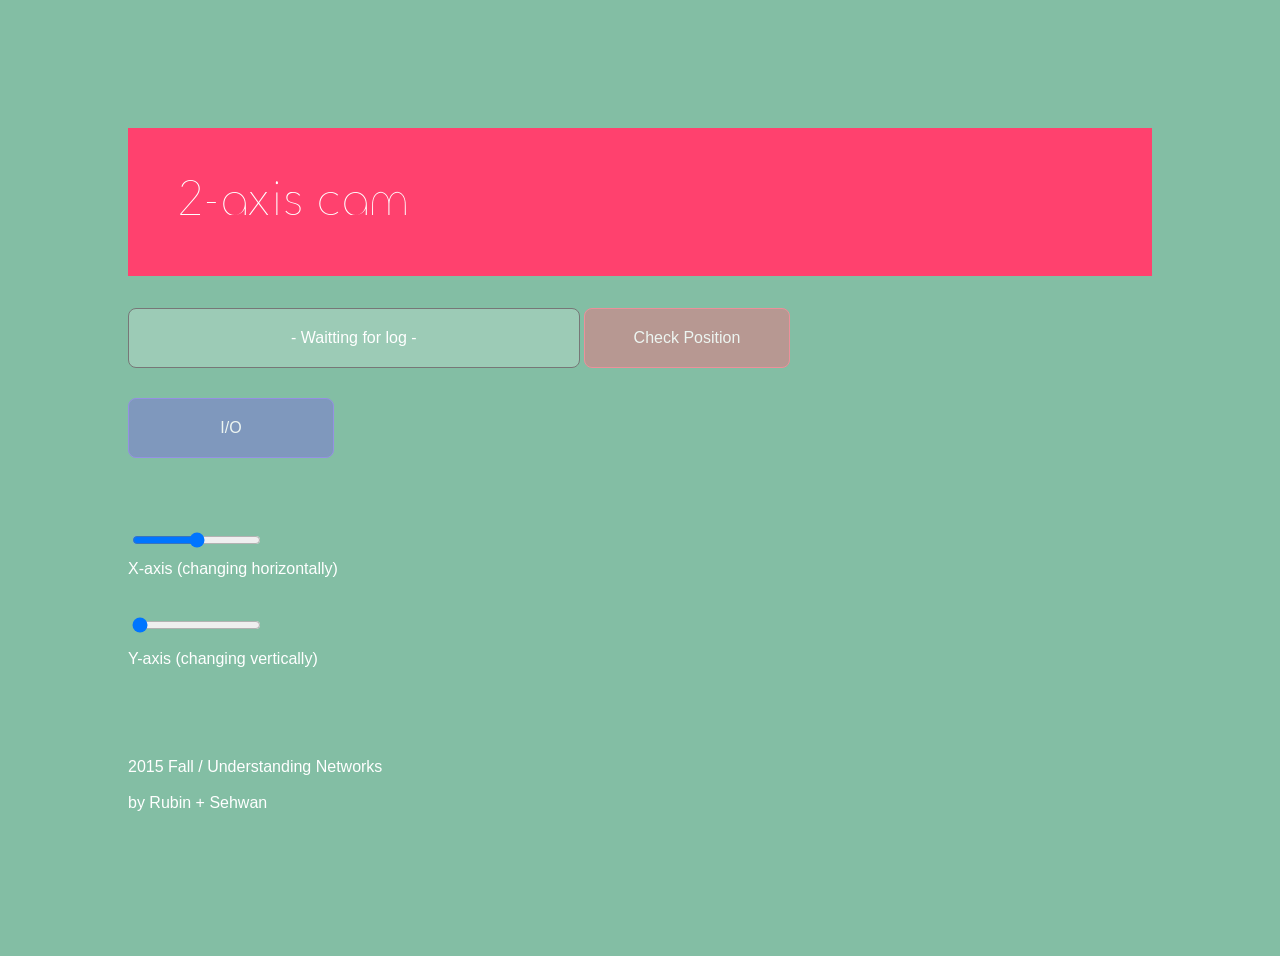
<file: cam/index.html>
<html>
  <head>
    <title>2-axis cam</title>
    <link href="css/styles.css" type="text/css" rel="stylesheet" />

    <script src="libraries/p5.js" type="text/javascript"></script>
    <script src="libraries/p5.dom.js" type="text/javascript"></script>
    <script src="libraries/p5.sound.js" type="text/javascript"></script>
    <script src="sketch.js" type="text/javascript"></script>

    <style>

    #logField{
      /*margin: auto;*/
      width: 40%;
      padding: 20px;
      text-align: center;
      border-radius: 8px;
      border: solid 1px #777;
      background-color: rgba(255,255,255,0.2);
      margin-bottom: 30px;
      display: inline-table;
    }

    #checkPos{
      width: 16%;
      padding: 20px;
      text-align: center;
      border-radius: 8px;
      border: solid 1px #F89;
      background-color: rgba(255,105,125,0.5);
      margin-bottom: 30px;
      display: inline-table;
      cursor: pointer;
      opacity: 0.85;
    }
    #checkPos:hover{
      opacity: 1;
    }

    #io{
      width: 16%;
      padding: 20px;
      text-align: center;
      border-radius: 8px;
      border: solid 1px #98E;
      background-color: rgba(125,105,225,0.5);
      margin-bottom: 30px;
      cursor: pointer;
      opacity: 0.85;
    }
    #io:hover{
      opacity: 1;
    }

    </style>

    <script>

    
    var URL = 'http://172.16.245.29:3000';


    window.addEventListener("load",function(){
    var sliderX = document.getElementById('sliderX');
    var sliderY = document.getElementById('sliderY');

    var checkPosBtn = document.getElementById('checkPos');

    var ioBtn = document.getElementById('io');

    sliderX.addEventListener('mouseup',function(){
      //alert('hi');
      sendData('X', xVal);
    });
    sliderY.addEventListener('mouseup',function(){
      //alert('hi');
      sendData('Y', yVal);
    });

    checkPosBtn.addEventListener('click',function(){
      reqPos();
    });

    ioBtn.addEventListener('click',function(){
      setIO();
    });

    });

    function reqPos(){

      httpGetAsync('GET', URL+'/getPos', function(res){
      console.log('GET done');
      var logBox = document.getElementById('logField');
      var response = "@ ";
      //console.log(res);
      var pos = JSON.parse(res);
      logBox.innerHTML = response + 'x: ' + pos.x + " | " + ' ' + 'y: ' + pos.y;
      //logBox.innerHTML = response + res.x + ' ' + res.y;
      });

    }

    function setIO(){
      httpGetAsync('POST', URL+'/io', function(res){
      console.log('POST I/O done');
      });
    }

    function sendData(axis,val){
      httpGetAsync('POST', URL+'/pos' + axis + '?' + val, function(){
        console.log('POST done');
      });
      }


    function httpGetAsync(method, theUrl, callback)
    {
        var xmlHttp = new XMLHttpRequest();
        xmlHttp.onreadystatechange = function() { 
            if (xmlHttp.readyState == 4 && xmlHttp.status == 200)
                callback(xmlHttp.responseText);
        }
        xmlHttp.open(method, theUrl, true); // true for asynchronous 
        xmlHttp.send(null);
    }
    </script>


  </head>
  <body>
    <h1>2-axis cam</h1>
    <form name="input" action="save" method="get">

      <div id = "logField">
          - Waitting for log -
      </div>

      <div id = "checkPos"> Check Position </div>

      <div id = "io"> I/O </div>

      <br><br><br><br>

        X-axis (changing horizontally)<br>
        <!-- <input type="text" name="Q1"><br><br> !-->

        <br><br><br><br>
        Y-axis (changing vertically)<br>

        <!--<input type="text" name="Q2"><br><br> !-->

        <br><br><br><br><br>
        <!-- If you done, click the submit below.<br><br>
        <input type="submit" name="submit" value="submit"><br><br><br><br>
        !-->

        2015 Fall / Understanding Networks<br><br>by Rubin + Sehwan
        
    </form>
  </body>
</html>
</file>
<file: cam/css/styles.css>
body {
	background-color: rgb(131,190,164);
	color: white;
	padding: 120px;
	font-family: Arial, Helvetica, sans-serif;}
h1 {
	font-family: typola, sans-serif;
	background-color: rgb(255,65,110);
	padding: 50px;
	font-weight: lighter;
	line-height: 1em;
	font-size: 300%;}
h3 {
	background-color: DarkRed;
	padding: inherit;}
p {
	font-size: 13pt;
	font-weight: lighter;
	background-color: white;
	color: rgb(100,100,90);
	padding: 50px;
	line-height: 1.4em;}

@font-face {
	font-family: 'typola';
	src: url('font/typola.ttf');}
</file>
<file: controllerCam/cam/css/styles.css>
body {
	background-color: rgb(131,190,164);
	color: white;
	padding: 120px;
	font-family: Arial, Helvetica, sans-serif;}
h1 {
	font-family: typola, sans-serif;
	background-color: rgb(255,65,110);
	padding: 50px;
	font-weight: lighter;
	line-height: 1em;
	font-size: 300%;}
h3 {
	background-color: DarkRed;
	padding: inherit;}
p {
	font-size: 13pt;
	font-weight: lighter;
	background-color: white;
	color: rgb(100,100,90);
	padding: 50px;
	line-height: 1.4em;}

@font-face {
	font-family: 'typola';
	src: url('font/typola.ttf');}
</file>
